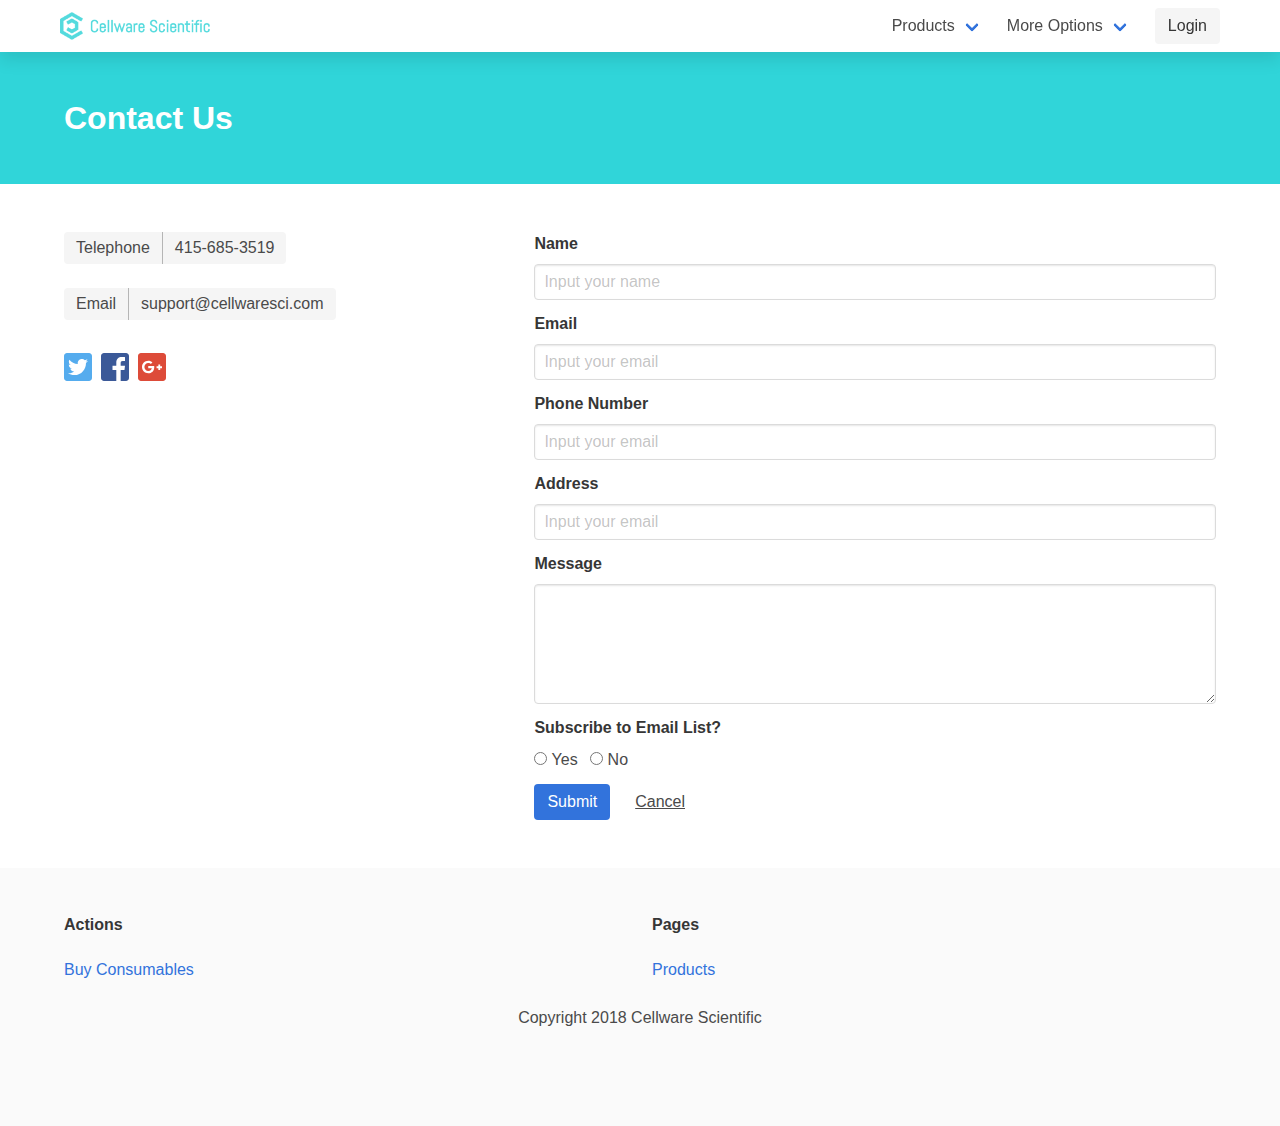
<file: contact.html>
<head>
  <script src="static/js/all.js"></script>
  <link rel="stylesheet" href="static/css/bulma.css" />
  <link rel="stylesheet" href="static/css/home.css" />
</head>
<body class="has-navbar-fixed-top">
  <nav class="navbar is-fixed-top">
    <div class="container">
      <div class="navbar-brand">
        <a class="navbar-item" href="index.html">
          <img src="static/img/logo.png" />
        </a>

        <a role="button" class="navbar-burger" aria-label="menu" aria-expanded="false">
          <span aria-hidden="true"></span>
          <span aria-hidden="true"></span>
          <span aria-hidden="true"></span>
        </a>
      </div>

      <div class="navbar-menu">
        <!-- is-active class -->
        <div class="navbar-end">
          <div class="navbar-item has-dropdown is-hoverable" href="#">
            <a class="navbar-link">
              Products
            </a>
            <div class="navbar-dropdown">
              <a class="navbar-item">
                Tubes
              </a>
              <a class="navbar-item">
                Shaker
              </a>
              <a class="navbar-item">
                Flask
              </a>
            </div>
          </div>
          <div class="navbar-item has-dropdown is-hoverable">
            <a class="navbar-link">
              More Options
            </a>
            <div class="navbar-dropdown">
              <a class="navbar-item">
                Option 1
              </a>
              <a class="navbar-item">
                Option 2
              </a>
            </div>
          </div>
          <div class="navbar-item">
            <a class="button is-light" href="#">Login</a>
          </div>
        </div>
      </div>
    </div>
  </nav>

  <div class="hero is-csci">
    <div class="hero-body">
      <div class="container">
        <h1 class="title">Contact Us</h1>
      </div>
    </div>
  </div>

  <section class="section">
    <div class="container">
      <div class="columns">
        <div class="column">
          <div class="tags has-addons">
            <span class="tag is-medium" style="border-right: 1px solid hsl(0, 0%, 71%)">Telephone</span>
            <a href="tel:415-685-351" class="tag is-medium is-csci">415-685-3519</a>
          </div>
          <div class="tags has-addons">
            <span class="tag is-medium" style="border-right: 1px solid hsl(0, 0%, 71%)">Email</span>
            <a  href="mailto:support@cellwaresci.com" class="tag is-medium is-csci">support@cellwaresci.com</a>
          </div>
          <div id="social-media-icons">
            <a href="" class="fab fa-twitter-square"></a>
            <a href="" class="fab fa-facebook-square"></a>
            <a href="" class="fab fa-google-plus-square"></a>
          </div>
        </div>
        <div class="column is-three-fifths">
          <div class="field">
            <label class="label">Name</label>
            <div class="control">
              <input class="input" type="text" placeholder="Input your name" />
            </div>
          </div>
          <div class="field">
            <label class="label">Email</label>
            <div class="control">
              <input class="input" type="text" placeholder="Input your email"/>
            </div>
          </div>
          <div class="field">
            <label class="label">Phone Number</label>
            <div class="control">
              <input class="input" type="text" placeholder="Input your email"/>
            </div>
          </div>
          <div class="field">
            <label class="label">Address</label>
            <div class="control">
              <input class="input" type="text" placeholder="Input your email"/>
            </div>
          </div>
          <div class="field">
            <label class="label">Message</label>
            <div class="control">
              <textarea class="textarea" placholder="type your message here"></textarea>
            </div>
          </div>
          <div class="field">
            <label class="label">Subscribe to Email List?</label>
            <div class="control">
              <label class="radio">
                <input type="radio" name="question" />
                Yes
              </label>
              <label class="radio">
                <input type="radio" name="question" />
                No
              </label>
            </div>
          </div>
          <div class="field is-grouped">
            <div class="control">
              <button class="button is-link">Submit</button>
            </div>
            <div class="control">
              <button class="button is-text">Cancel</button>
            </div>
          </div>
        </div>
      </div>
    </div>
  </section>

  <footer class="footer">
    <div class="container">
      <div class="columns">
        <div class="column">
          <h1 class="title is-6">Actions</h1>
          <p>
            <a src="#">Buy Consumables</a>
          </p>
        </div>
        <div class="column">
          <h1 class="title is-6">Pages</h1>
          <p>
            <a src="#">Products</a>
          </p>
        </div>
      </div>
      <div class="content has-text-centered">
        <p>
          Copyright 2018 Cellware Scientific
        </p>
      </div>
    </div>
  </footer>

  <script src="static/js/jquery/jquery.min.js"></script>
  <script src="static/js/home.js"></script>
</body>
</file>
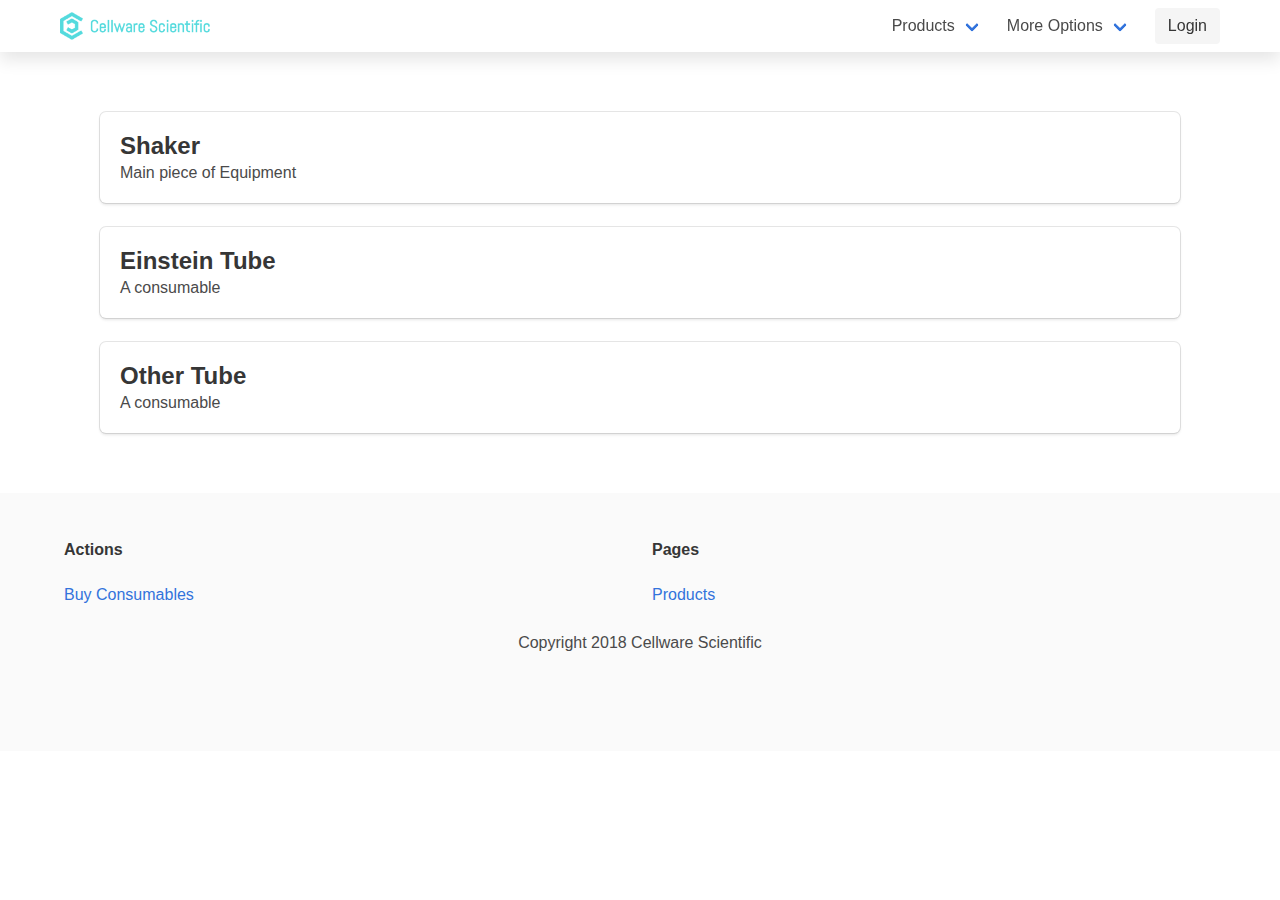
<file: products.html>
<head>
  <script src="static/js/all.js"></script>
  <link rel="stylesheet" href="static/css/bulma.css" />
  <link rel="stylesheet" href="static/css/home.css" />
</head>
<body class="has-navbar-fixed-top">
  <nav class="navbar is-fixed-top">
    <div class="container">
      <div class="navbar-brand">
        <a class="navbar-item" href="index.html">
          <img src="static/img/logo.png" />
        </a>

        <a role="button" class="navbar-burger" aria-label="menu" aria-expanded="false">
          <span aria-hidden="true"></span>
          <span aria-hidden="true"></span>
          <span aria-hidden="true"></span>
        </a>
      </div>

      <div class="navbar-menu">
        <!-- is-active class -->
        <div class="navbar-end">
          <div class="navbar-item has-dropdown is-hoverable" href="#">
            <a class="navbar-link">
              Products
            </a>
            <div class="navbar-dropdown">
              <a class="navbar-item">
                Tubes
              </a>
              <a class="navbar-item">
                Shaker
              </a>
              <a class="navbar-item">
                Flask
              </a>
            </div>
          </div>
          <div class="navbar-item has-dropdown is-hoverable">
            <a class="navbar-link">
              More Options
            </a>
            <div class="navbar-dropdown">
              <a class="navbar-item">
                Option 1
              </a>
              <a class="navbar-item">
                Option 2
              </a>
            </div>
          </div>
          <div class="navbar-item">
            <a class="button is-light" href="#">Login</a>
          </div>
        </div>
      </div>
    </div>
  </nav>

  <div class="container">
    <div class="hero">
      <div class="hero-body">
        <div class="title is-ancestor">
          <div class="tile is-vertical is-12">
            <div class="tile is-parent">
              <div class="tile is-child box product-tile"> 
                <p class="title is-4">
                  Shaker
                </p>
                <p class="subtitle is-6">
                  Main piece of Equipment
                </p>
              </div>
            </div>
            <div class="tile is-parent">
              <div class="tile is-child box product-tile">
                <p class="title is-4">
                  Einstein Tube
                </p>
                <p class="subtitle is-6">
                  A consumable
                </p>
              </div>
            </div>
            <div class="tile is-parent">
              <div class="tile is-child box product-tile">
                <p class="title is-4">
                  Other Tube
                </p>
                <p class="subtitle is-6">
                  A consumable
                </p>
              </div>
            </div>
          </div>
        </div>
      </div>
    </div>
  </div>

  <footer class="footer">
    <div class="container">
      <div class="columns">
        <div class="column">
          <h1 class="title is-6">Actions</h1>
          <p>
            <a src="#">Buy Consumables</a>
          </p>
        </div>
        <div class="column">
          <h1 class="title is-6">Pages</h1>
          <p>
            <a src="#">Products</a>
          </p>
        </div>
      </div>
      <div class="content has-text-centered">
        <p>
          Copyright 2018 Cellware Scientific
        </p>
      </div>
    </div>
  </footer>

  <script src="static/js/jquery/jquery.min.js"></script>
  <script src="static/js/home.js"></script>
</body>
</file>
<file: static/css/home.css>
.banner {
  background-image: linear-gradient(rgba(52, 73, 94, 0.75), rgba(52, 73, 94, 0.75)), url('https://www.ludwigcancerresearch.org/sites/default/files/styles/lab_main_image/public/media/lab-images/Ludwig_DeVal_Lab.jpg?itok=uFEhoQkH');
  background-size: cover;
  width: 100%;
  height: 80%;
  position: relative;
 /* set min height */
}

#footer-logo {
  width: 150px;
}

.navbar {
  box-shadow: 0 8px 16px rgba(10, 10, 10, 0.1);
}

.banner-text {
  width: 300px;
}

.banner .container {

}
/* .banner:after {
  content: '';
  position: absolute;
  top: 0;
  left: 0;
  width: 100%;
  height: 100%;
  background: rgba(52, 73, 94, 0.5);
} */
 .is-csci {
   background-color: #30D5D9;
   color: white;
 }

 .is-csci .title, .is-csci .subtitle {
   color: white;
 }

 .outlined {
   border: 1px solid hsl(0, 0%, 71%);
 }

.button-align {
  width: 100%;
  text-align: center;
}

.has-divider {
  border-bottom: 8px solid #fafafa;
}

.has-bottom-shadow {
  box-shadow: 0 1.5rem 1.5rem -1.25rem rgba(10,10,10,.05)
}

.has-b-bottom-shadow {
  box-shadow: 0 1.75rem 1.5rem -1.25rem rgba(10,10,10,.05)
}

.has-top-shadow {
  box-shadow: 0 -1.5rem 1.5rem -1.25rem rgba(10,10,10,.05)
}

.photo-section {
  position: absolute;
  top: 0;
  left: 0;
  width: 100%;
  height: 100%;
  display: flex;
  justify-content: center;
  z-index: 999;
}

.icon-container {
  padding: 25px 0 25px 0;
}

.has-tags {
  display: flex;
  align-items: center;
  justify-content: center;
}

.section-padding {
  padding-top: 35px;
  padding-bottom: 35px;
}

.is-blue-column {
  background-color: hsl(204, 86%, 53%);
}

.product-description {
  padding: 20px 20px;
}

.table-container {
  overflow-x: scroll;
}

.product-tile:hover {
  background-color: hsl(0, 0%, 96%);
}

.product-container {
  display: flex;
  align-items: center;
  width: 100%;
}

.product-description {
  height: 500px;
  flex-grow: 1;
  overflow-y: scroll;
  background-color: hsl(0, 0%, 96%);
}

.product-img {
  flex: none;
  position: relative;
}

.product-img img {
  height: 500px;
}

.slide-control {
  position: absolute;
  top: 50%;
  font-size: 30px;
  padding: 5px;
  margin-top: -20px;
  color: white;
  display: block;
  background: gray;
}

.right {
  right: 0;
}

.left {
  left: 0;
}

@media screen and (max-width: 1024px) {
  .product-img img {
    width: 100%;
    height: auto;
  }
  .product-container {
    flex-direction: column;
  }
  .product-description {
    height: auto;
  }
}

#social-media-icons {
  font-size: 2rem;
}

.fa-twitter-square {
  color: #55ACEE;
}

.fa-facebook-square {
  color: #3B5998;
}

.fa-google-plus-square {
  color: #dd4b39;
}

.divider {
  height: 30px;
}

.has-underline {
  padding: 0 0 0 0;
}
/* .has-divider {
  border-bottom: 2px solid #f5f5f5;
} */
</file>
